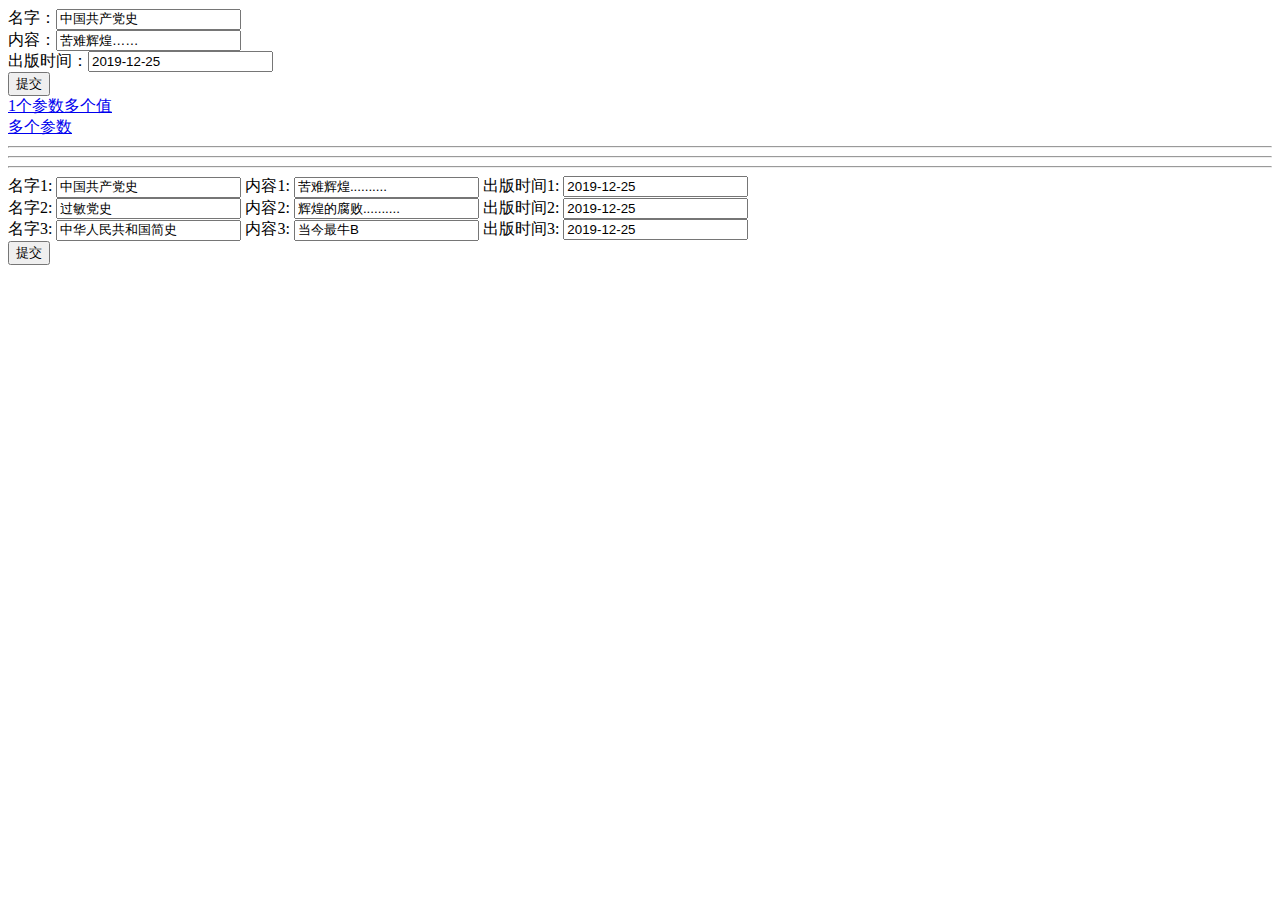
<file: src/main/resources/templates/index.html>
<!DOCTYPE html>
<html lang="en">
    <head>
        <meta charset="UTF-8">
        <title>Title</title>
    </head>
    <body>
        <form action="/addbook">
            名字：<input type="text" name="bookname" value="中国共产党史"><br>
            内容：<input type="text" name="content" value="苦难辉煌……"><br>
            出版时间：<input type="text" name="publishTime" value="2019-12-25"><br>
            <input type="submit" value="提交">
        </form>


        <a href="/arrp?id=6&id=8&id=9&id=25">1个参数多个值</a> <br>
        <a href="/mapparams?id=6&name=hkx&xq=1&xq=2&xq=3">多个参数</a> <br>
        <hr>
        <hr>
        <hr>




        <form action="/addBooks">
            名字1: <input type="text"     name="books[0].bookname"        value="中国共产党史">
            内容1: <input type="text"     name="books[0].content"         value="苦难辉煌..........">
            出版时间1: <input type="text" name="books[0].publishTime"       value="2019-12-25">

            <br>
            名字2: <input type="text"     name="books[1].bookname"  value="过敏党史">
            内容2: <input type="text"     name="books[1].content"   value="辉煌的腐败..........">
            出版时间2: <input type="text"   name="books[1].publishTime" value="2019-12-25">

            <br>

            名字3: <input type="text"           name="books[2].bookname"     value="中华人民共和国简史">
            内容3: <input type="text"           name="books[2].content"     value="当今最牛B">
            出版时间3: <input type="text"         name="books[2].publishTime"        value="2019-12-25">

            <br>

            <input type="submit" value="提交">
        </form>
    </body>

</html>
</file>
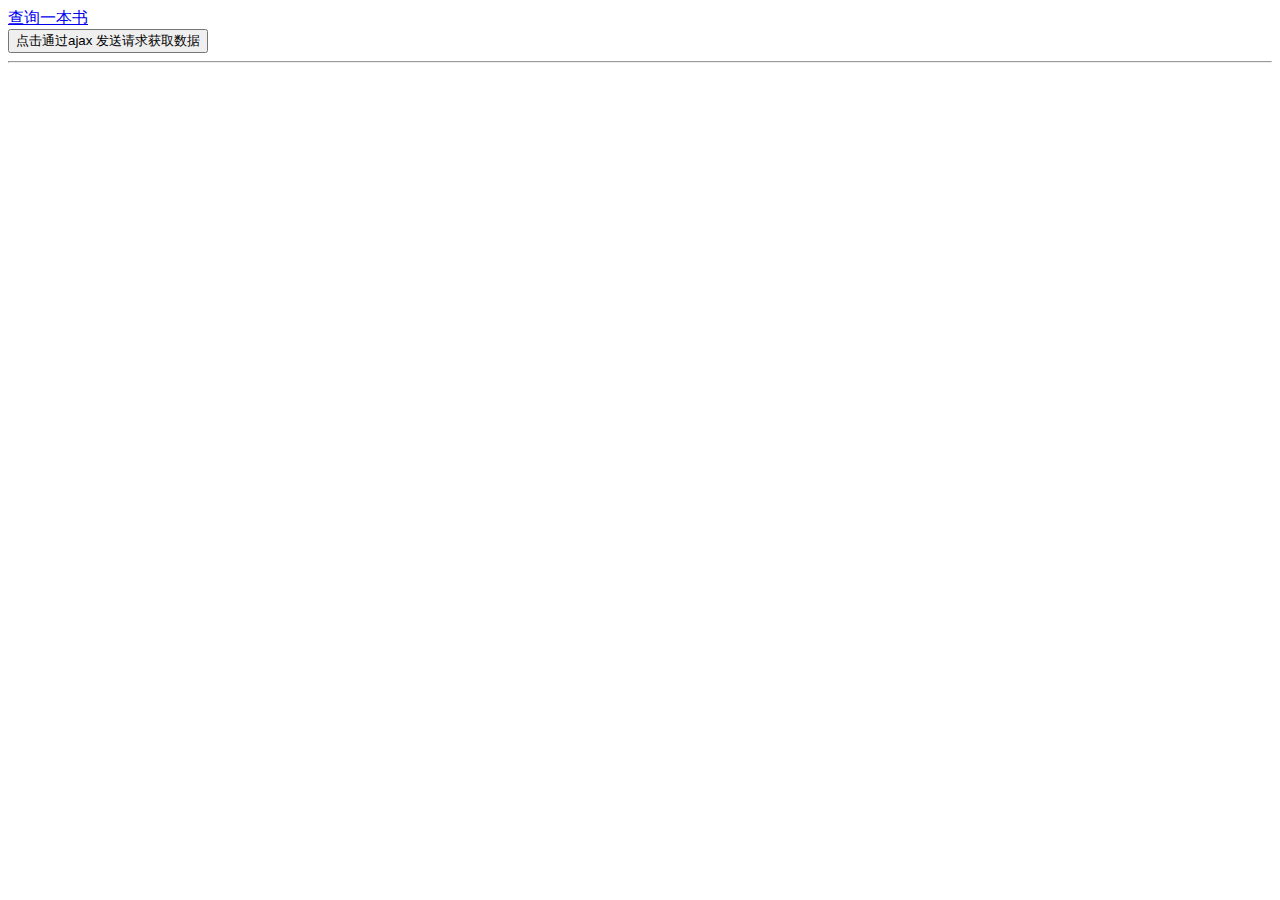
<file: src/main/resources/templates/index_bk.html>
<!DOCTYPE html>
<html lang="en">
    <head>
        <meta charset="UTF-8">
        <title>Title</title>
    </head>
    <body>
        <a href="/getbook?id=2">查询一本书</a>
        <br>
        <button id="mybtn">点击通过ajax 发送请求获取数据</button>
        <hr>
        <div id="showDiv"></div>
    </body>
    <script>
        (function () {
            var btn = document.getElementById("mybtn");
            var divShow = document.getElementById("showDiv");
            btn.onclick=function (ev) {
                //1.获取XMLHTTPREQUEST
                var xmlhttp;
                if(window.XMLHttpRequest){
                    xmlhttp = new XMLHttpRequest();
                }else {//for IE5  IE6
                    xmlhttp = new ActiveXObject("Microsoft.XMLHTTP");
                }

                //2.定义回调函数 0   1   2   3   4
                xmlhttp.onreadystatechange=function () {
                    //5.处理返回的数据
                    if(xmlhttp.readyState==4){
                        if (xmlhttp.status==200){
                            var text = xmlhttp.responseText;
                            var obj = JSON.parse(text);
                            divShow.innerText=obj["id"]+"\n"+obj["bookname"]+"\n"+obj.content;
                        }else {
                            divShow.innerText="服务器发送异常";
                        }
                    }
                }

                //3.打开
                var url = "/test?id=2"
                xmlhttp.open("GET",url,true);//true 表示异步,false 表示同步
                //4.发送请求
                xmlhttp.send(null);

                console.info("========================================"+Math.random())
                console.info("一段无聊的代码演示同步和异步的概念"+Math.random())
                console.info("========================================"+Math.random())
            }
        })();
    </script>
</html>
</file>
